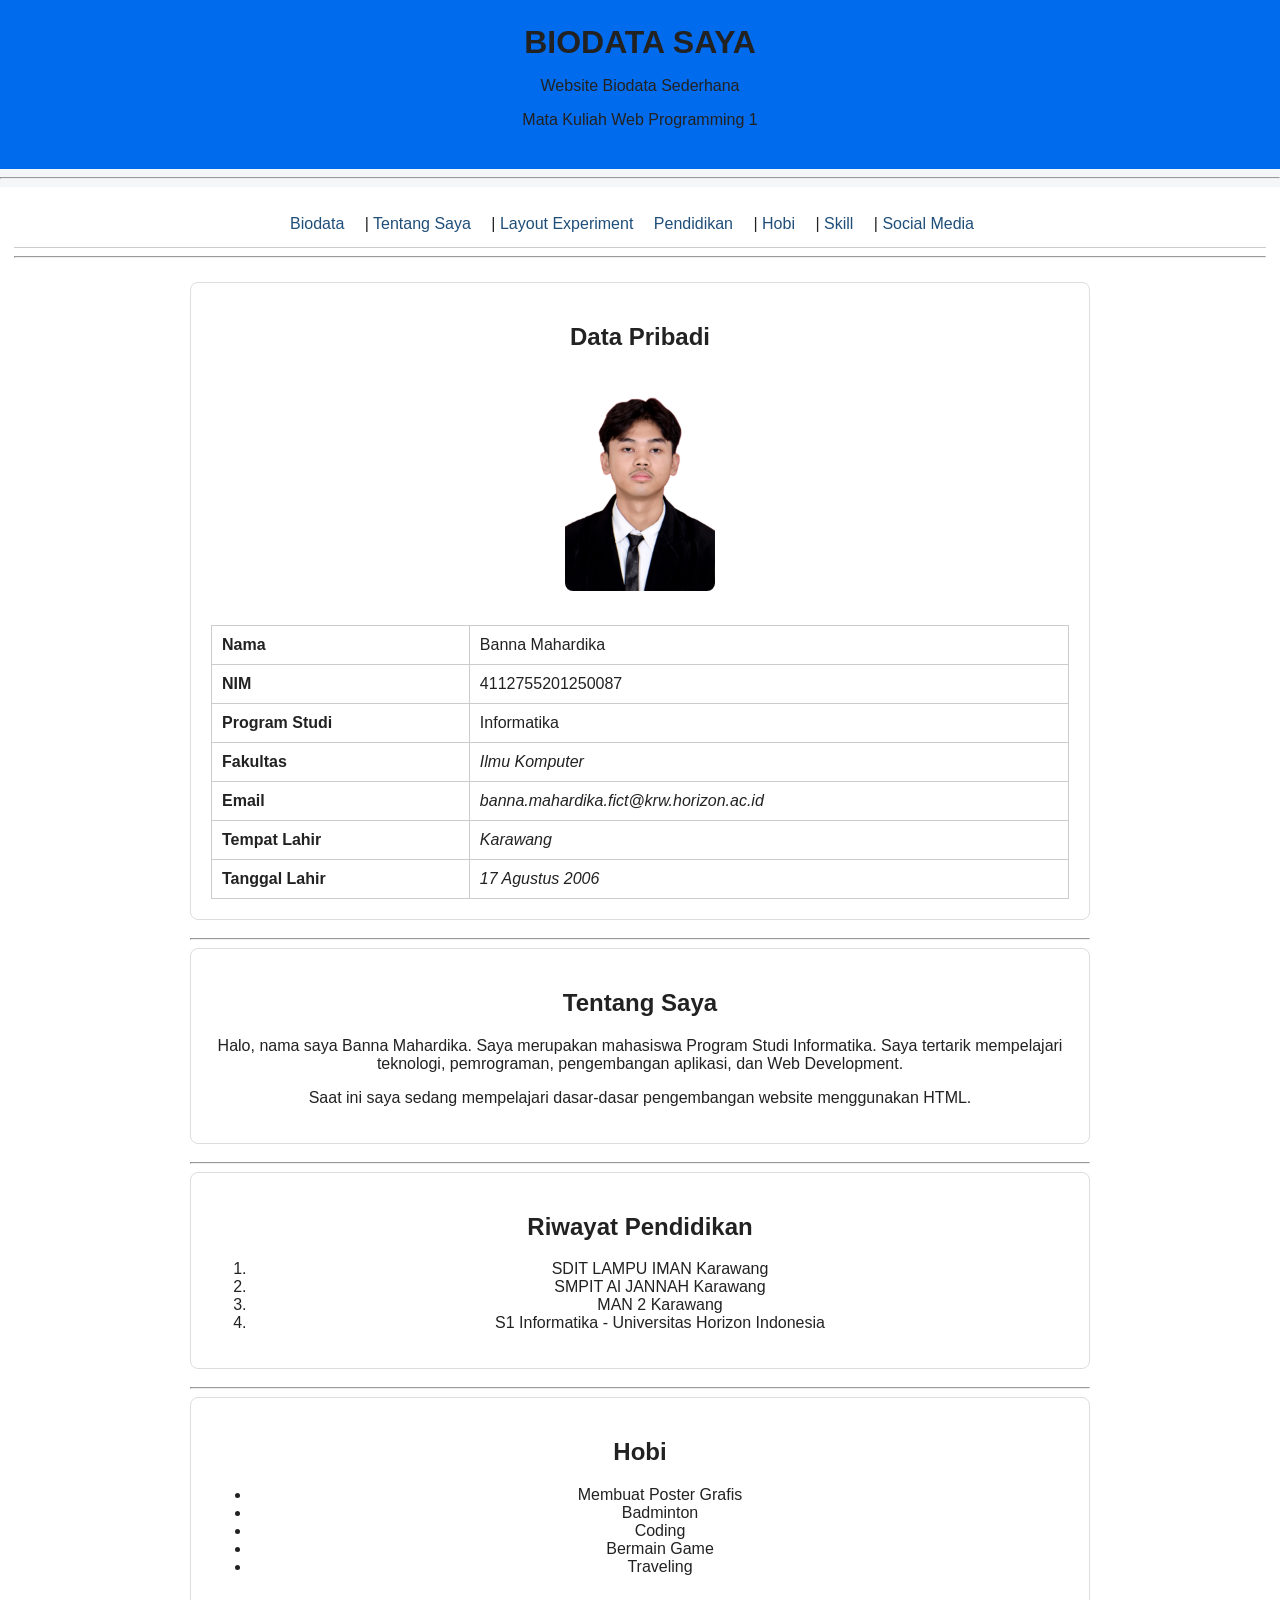
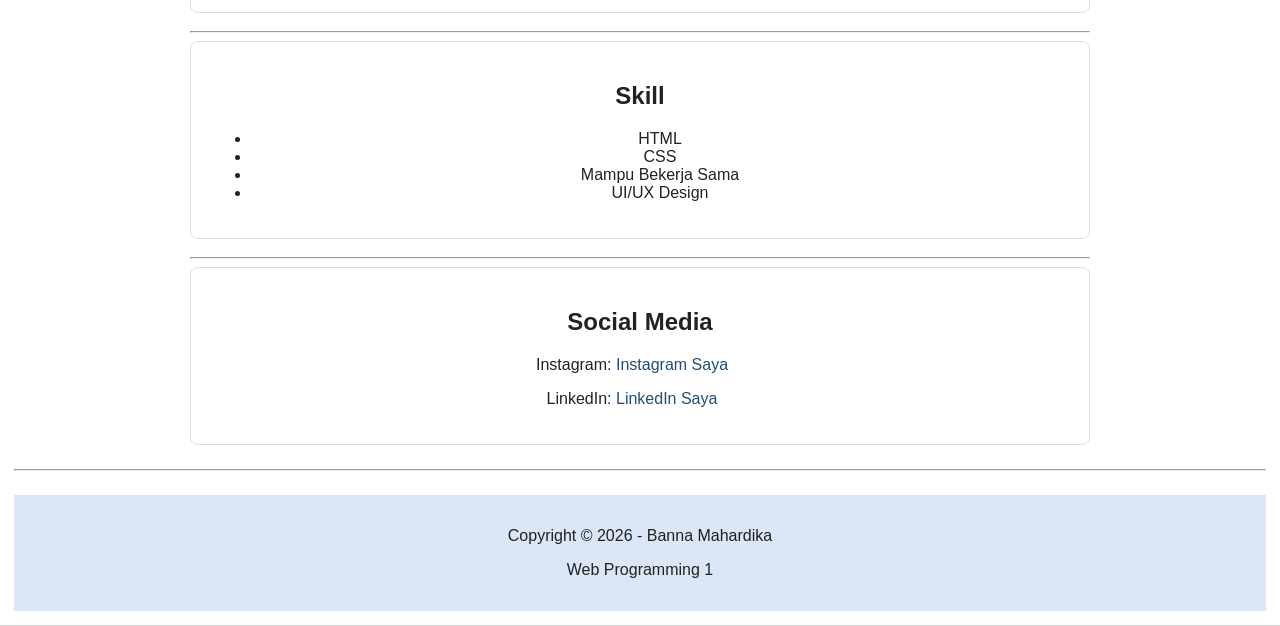
<file: index.html>
<!doctype html>
<html lang="id">

<head>
  <meta charset="UTF-8" />
  <meta name="viewport" content="width=device-width, initial-scale=1.0" />
  <title>Biodata Saya</title>
  <link rel="stylesheet" href="style.css">
</head>

<body>
  <!-- HEADER -->
  <header>
    <h1>BIODATA SAYA</h1>
    <p>Website Biodata Sederhana</p>
    <p>Mata Kuliah Web Programming 1</p>
  </header>
  <hr />
  <!-- NAVIGATION -->
  <nav>
    <nav id="main-navigation" class="top-nav">
      <a href="#biodata">Biodata</a> | <a href="#tentang">Tentang Saya</a> |
      <a href="layout.html">Layout Experiment</a>
      <a href="#pendidikan">Pendidikan</a> | <a href="#hobi">Hobi</a> |
      <a href="#skill">Skill</a> |
      <a href="#sosial-media">Social Media</a>
    </nav>
    <hr />
    <!-- MAIN CONTENT -->
    <main>
      <!-- BIODATA -->
      <section id="biodata">
        <h2>Data Pribadi</h2>
        <img src="PAS FOTO@4x.png" alt="Foto Profil Saya" width="150" />
        <br /><br />
        <table border="1">
          <tr>
            <td><b>Nama</b></td>
            <td>Banna Mahardika</td>
          </tr>
          <tr>
            <td><b>NIM</b></td>
            <td>4112755201250087</td>
          </tr>
          <tr>
            <td><b>Program Studi</b></td>
            <td>Informatika</td>
          </tr>
          <tr>
            <td><b>Fakultas</b></td>
            <td><i>Ilmu Komputer</i></td>
          </tr>
          <tr>
            <td><b>Email</b></td>
            <td><i>banna.mahardika.fict@krw.horizon.ac.id</i></td>
          </tr>
          <tr>
            <td><b>Tempat Lahir</b></td>
            <td><i>Karawang</i></td>
          </tr>
          <tr>
            <td><b>Tanggal Lahir</b></td>
            <td><i>17 Agustus 2006</i></td>
          </tr>
        </table>
      </section>
      <hr />

      <!-- TENTANG SAYA -->
      <section id="tentang">
        <h2>Tentang Saya</h2>
        <p>
          Halo, nama saya Banna Mahardika. Saya merupakan mahasiswa Program
          Studi Informatika. Saya tertarik mempelajari teknologi, pemrograman,
          pengembangan aplikasi, dan Web Development.
        </p>
        <p>
          Saat ini saya sedang mempelajari dasar-dasar pengembangan website
          menggunakan HTML.
        </p>
      </section>

      <hr />

      <!-- PENDIDIKAN -->
      <section id="pendidikan">
        <h2>Riwayat Pendidikan</h2>
        <ol>
          <li>SDIT LAMPU IMAN Karawang</li>
          <li>SMPIT Al JANNAH Karawang</li>
          <li>MAN 2 Karawang</li>
          <li>S1 Informatika - Universitas Horizon Indonesia</li>
        </ol>
      </section>
      <hr />

      <!-- HOBI -->
      <section id="hobi">
        <h2>Hobi</h2>
        <ul>
          <li>Membuat Poster Grafis</li>
          <li>Badminton</li>
          <li>Coding</li>
          <li>Bermain Game</li>
          <li>Traveling</li>
        </ul>
      </section>
      <hr />

      <!-- SKILL -->
      <section id="skill">
        <h2>Skill</h2>
        <ul>
          <li>HTML</li>
          <li>CSS</li>
          <li>Mampu Bekerja Sama</li>
          <li>UI/UX Design</li>
        </ul>
      </section>

      <hr />

      <!-- SOCIAL MEDIA -->
      <section id="sosial-media">
        <h2>Social Media</h2>
        <p>
          Instagram:
          <a href="https://www.instagram.com/bnmhka/?hl=en" target="_blank">
            Instagram Saya
          </a>
        </p>
        <p>
          LinkedIn:
          <a href="https://www.linkedin.com/in/banna-mahardika-4b8518404/" target="_blank">
            LinkedIn Saya
          </a>
        </p>
      </section>
    </main>

    </main>

    <hr>

    <!-- FOOTER -->
    <footer>
      <p>Copyright &copy; 2026 - Banna Mahardika</p>
      <p>Web Programming 1</p>
    </footer>

</body>

</html>
</file>
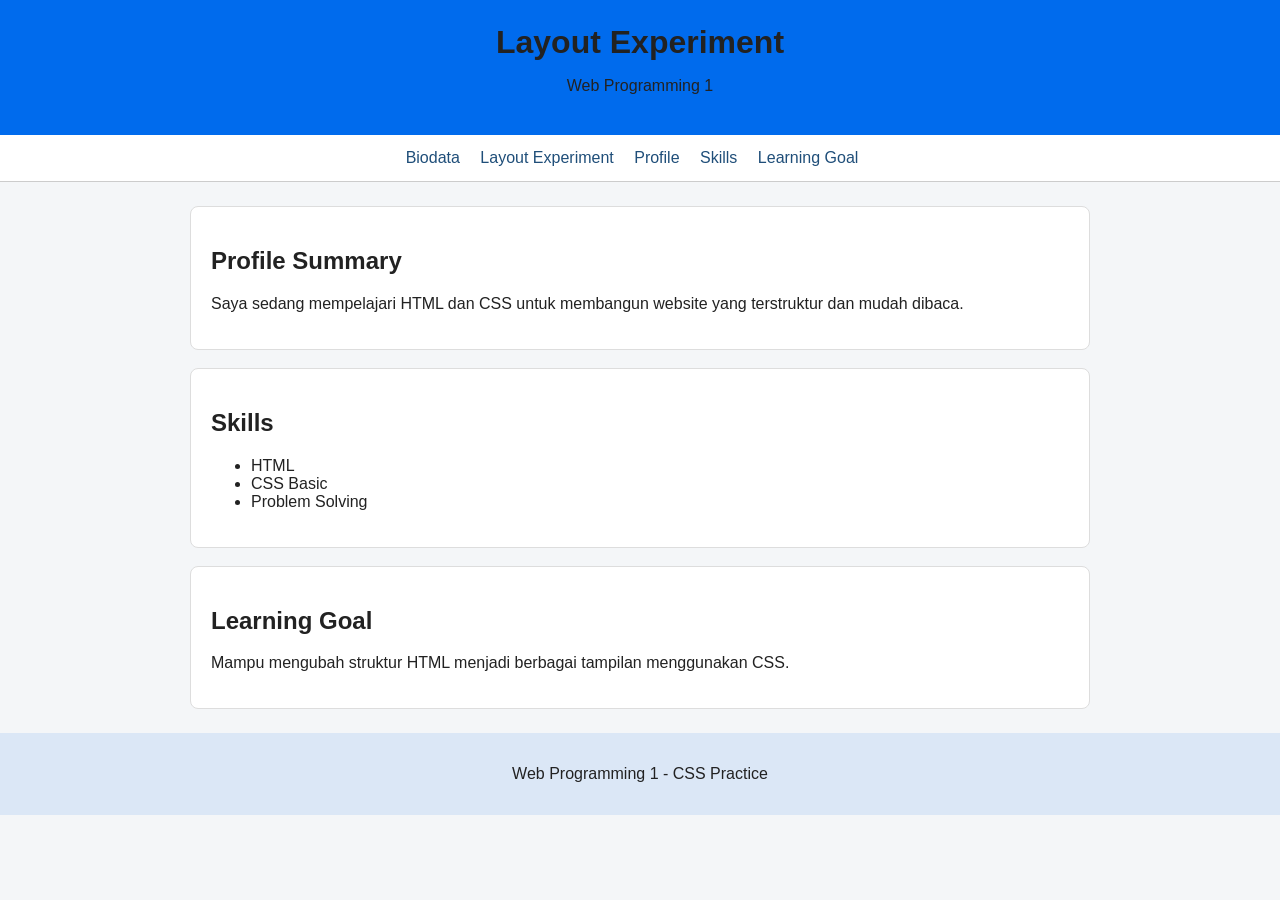
<file: layout.html>
<!DOCTYPE html>
<html lang="id">

<head>
    <meta charset="UTF-8">
    <meta name="viewport" content="width=device-width, initial-scale=1.0">
    <title>Layout Experiment</title>
    <link rel="stylesheet" href="style.css">
</head>

<body>
    <header>
        <h1>Layout Experiment</h1>
        <p>Web Programming 1</p>
    </header>
    <div class="page-layout">
        <nav class="side-nav">
            <a href="index.html">Biodata</a>
            <a href="layout.html">Layout Experiment</a>
            <a href="#profile">Profile</a>
            <a href="#skills">Skills</a>
            <a href="#goal">Learning Goal</a>
        </nav>
        <main>
            <section id="profile" class="card">
                <h2>Profile Summary</h2>
                <p>Saya sedang mempelajari HTML dan CSS untuk membangun website yang terstruktur dan mudah dibaca.</p>
            </section>
            <section id="skills" class="card">
                <h2>Skills</h2>
                <ul>
                    <li>HTML</li>
                    <li>CSS Basic</li>
                    <li>Problem Solving</li>
                </ul>
            </section>
            <section id="goal" class="card">
                <h2>Learning Goal</h2>
                <p>Mampu mengubah struktur HTML menjadi berbagai tampilan menggunakan CSS.</p>
            </section>
        </main>
    </div>
    <footer>
        <p>Web Programming 1 - CSS Practice</p>
    </footer>
</body>

</html>
</file>
<file: style.css>
body {
 margin: 0;
 font-family: poppins, sans-serif;
 background-color: #f4f6f8;
 color: #222222;
}

header {
 background-color: #006bed;
 padding: 24px;
 text-align: center;
}
header h1 {
 margin: 0;
}
nav {
 background-color: #ffffff;
 padding: 14px;
 border-bottom: 1px solid #cccccc;
 text-align: center;
}
nav a {
 color: #1f4e79;
 text-decoration: none;
 margin-right: 16px;
}
nav a:hover {
 text-decoration: underline;
}
main {
 width: 90%;
 max-width: 900px;
 margin: 24px auto;
}
section {
 background-color: #ffffff;
 padding: 20px;
 margin-bottom: 18px;
 border: 1px solid #dddddd;
 border-radius: 8px;
}
img {
 max-width: 160px;
 border-radius: 8px;
}
table {
 width: 100%;
 border-collapse: collapse;
 margin-top: 12px;
}
th,
td {
 border: 1px solid #cccccc;
 padding: 10px;
 text-align: left;
}
th {
 background-color: #eef3f8;
}

footer {
 background-color: #dbe7f6;
 padding: 16px;
 text-align: center;
 margin-top: 24px;
}
</file>
